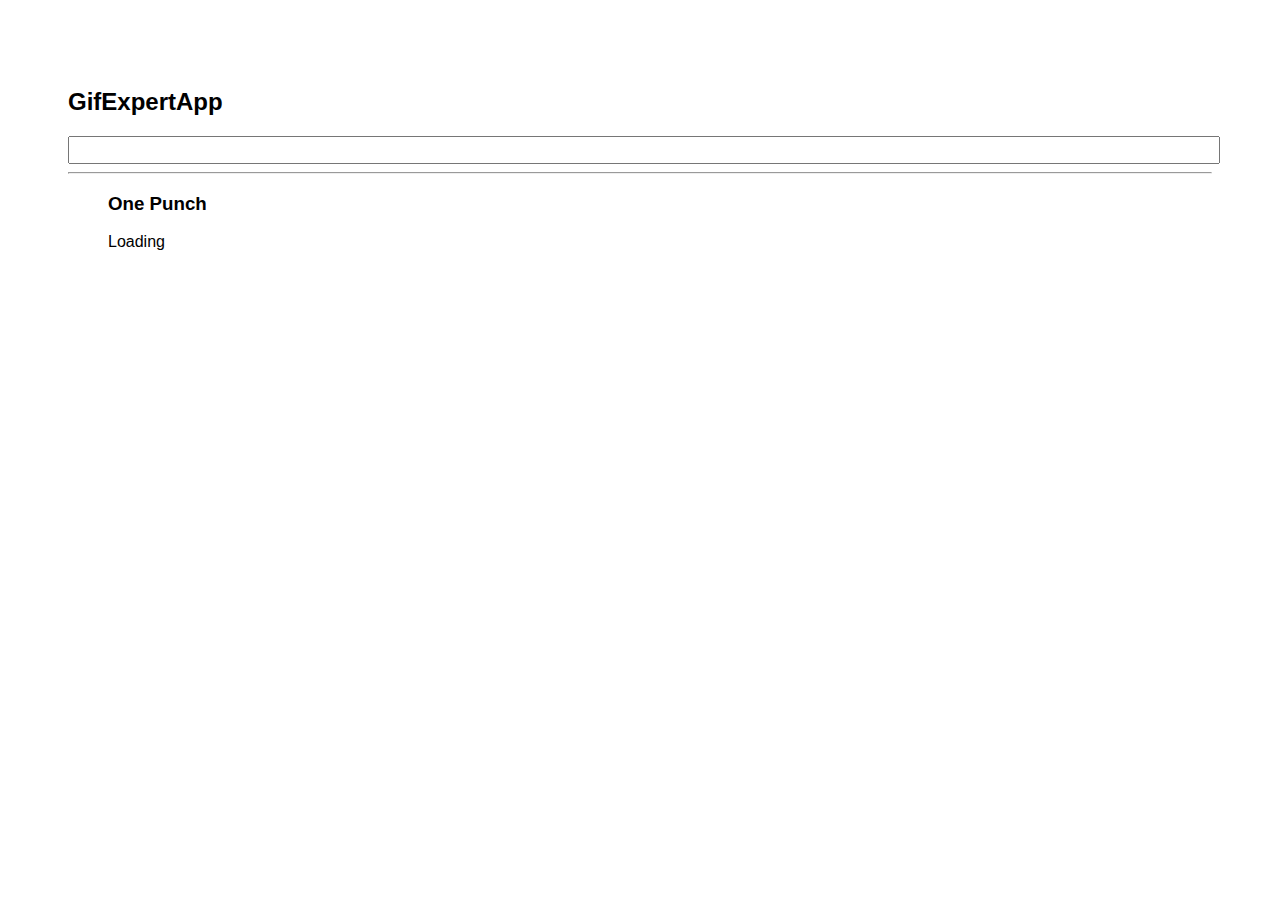
<file: docs/index.html>
<!doctype html>
<html lang="en">

<head>
    <meta charset="utf-8" />
    <meta name="viewport" content="width=device-width,initial-scale=1" />
    <meta name="theme-color" content="#000000" />
    <meta name="description" content="Web site created using create-react-app" />
    <link rel="manifest" href="./manifest.json" />
    <link rel="stylesheet" href="https://cdnjs.cloudflare.com/ajax/libs/animate.css/4.1.1/animate.min.css" />
    <title>GifExpert App</title>
    <link href="./static/css/main.bb57123e.chunk.css" rel="stylesheet">
</head>

<body><noscript>You need to enable JavaScript to run this app.</noscript>
    <div id="root"></div>
    <script>!function (e) { function r(r) { for (var n, p, f = r[0], i = r[1], l = r[2], c = 0, s = []; c < f.length; c++)p = f[c], Object.prototype.hasOwnProperty.call(o, p) && o[p] && s.push(o[p][0]), o[p] = 0; for (n in i) Object.prototype.hasOwnProperty.call(i, n) && (e[n] = i[n]); for (a && a(r); s.length;)s.shift()(); return u.push.apply(u, l || []), t() } function t() { for (var e, r = 0; r < u.length; r++) { for (var t = u[r], n = !0, f = 1; f < t.length; f++) { var i = t[f]; 0 !== o[i] && (n = !1) } n && (u.splice(r--, 1), e = p(p.s = t[0])) } return e } var n = {}, o = { 1: 0 }, u = []; function p(r) { if (n[r]) return n[r].exports; var t = n[r] = { i: r, l: !1, exports: {} }; return e[r].call(t.exports, t, t.exports, p), t.l = !0, t.exports } p.m = e, p.c = n, p.d = function (e, r, t) { p.o(e, r) || Object.defineProperty(e, r, { enumerable: !0, get: t }) }, p.r = function (e) { "undefined" != typeof Symbol && Symbol.toStringTag && Object.defineProperty(e, Symbol.toStringTag, { value: "Module" }), Object.defineProperty(e, "__esModule", { value: !0 }) }, p.t = function (e, r) { if (1 & r && (e = p(e)), 8 & r) return e; if (4 & r && "object" == typeof e && e && e.__esModule) return e; var t = Object.create(null); if (p.r(t), Object.defineProperty(t, "default", { enumerable: !0, value: e }), 2 & r && "string" != typeof e) for (var n in e) p.d(t, n, function (r) { return e[r] }.bind(null, n)); return t }, p.n = function (e) { var r = e && e.__esModule ? function () { return e.default } : function () { return e }; return p.d(r, "a", r), r }, p.o = function (e, r) { return Object.prototype.hasOwnProperty.call(e, r) }, p.p = "/"; var f = this["webpackJsonpgif-expert-app"] = this["webpackJsonpgif-expert-app"] || [], i = f.push.bind(f); f.push = r, f = f.slice(); for (var l = 0; l < f.length; l++)r(f[l]); var a = i; t() }([])</script>
    <script src="./static/js/2.04409896.chunk.js"></script>
    <script src="./static/js/main.dfa23cb4.chunk.js"></script>
</body>

</html>
</file>
<file: docs/static/css/main.bb57123e.chunk.css>
*{font-family:Helvetica,Arial,sans-serif}body{padding:60px}input{color:grey;font-size:1.2rem;width:100%}.card-grid{display:flex;flex-direction:row;flex-wrap:wrap}.card{align-content:center;border:1px solid grey;border-radius:6px;margin-bottom:10px;margin-right:10px;overflow:hidden}.card p{padding:5px;text-align:center}.card img{max-height:170px}
/*# sourceMappingURL=main.bb57123e.chunk.css.map */
</file>
